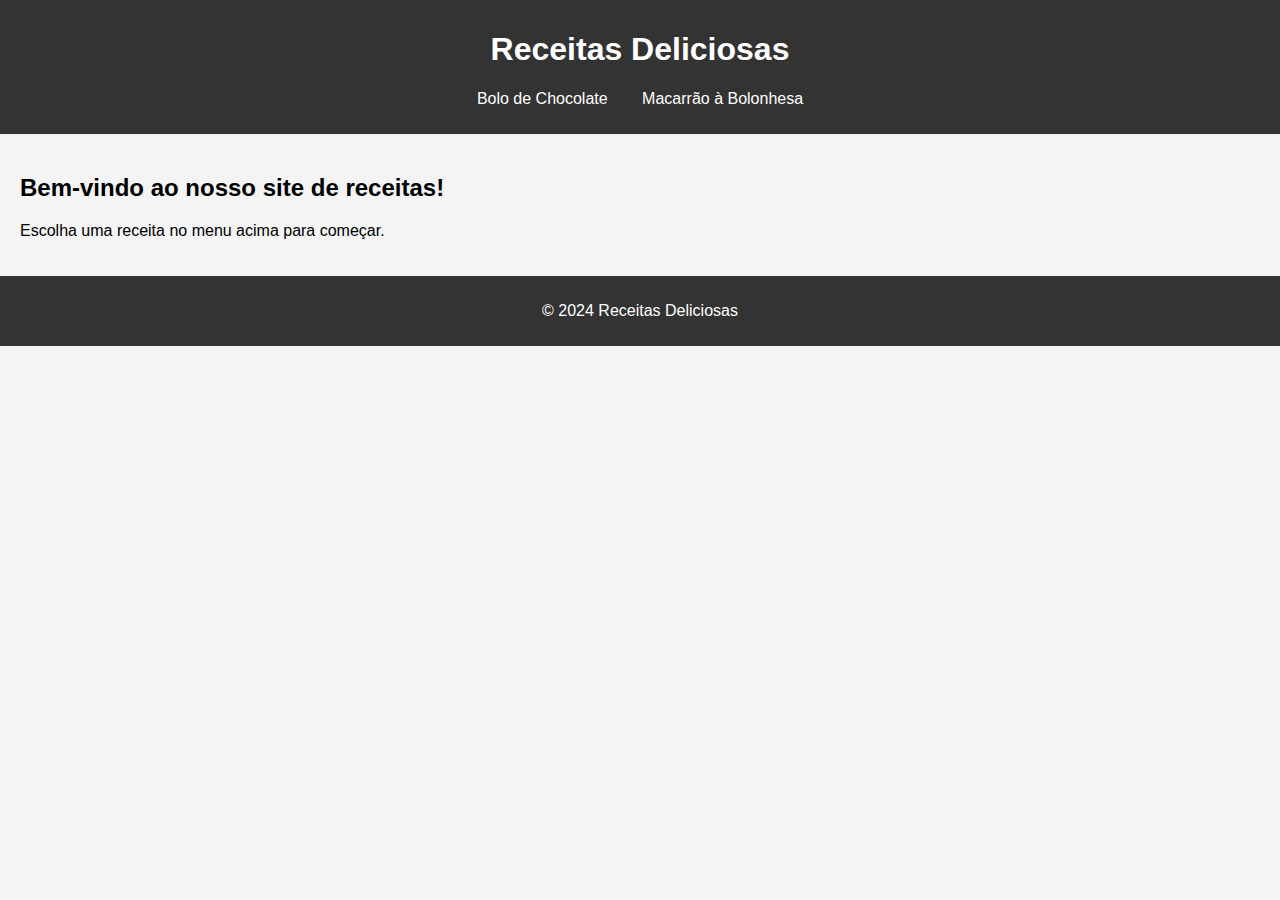
<file: index.html>
<!DOCTYPE html>
<html lang="pt-BR">
<head>
    <meta charset="UTF-8">
    <meta name="viewport" content="width=device-width, initial-scale=1.0">
    <link rel="stylesheet" href="receitas.css">
    <title>Receitas</title>
</head>
<body>
    <header>
        <h1>Receitas Deliciosas</h1>
        <nav>
            <ul>
                <li><a href="receitas/bolo-chocolate.html">Bolo de Chocolate</a></li>
                <li><a href="receitas/macarrao.html">Macarrão à Bolonhesa</a></li>
            </ul>
        </nav>
    </header>
    <main>
        <h2>Bem-vindo ao nosso site de receitas!</h2>
        <p>Escolha uma receita no menu acima para começar.</p>
    </main>
    <footer>
        <p>&copy; 2024 Receitas Deliciosas</p>
    </footer>
</body>
</html>
</file>
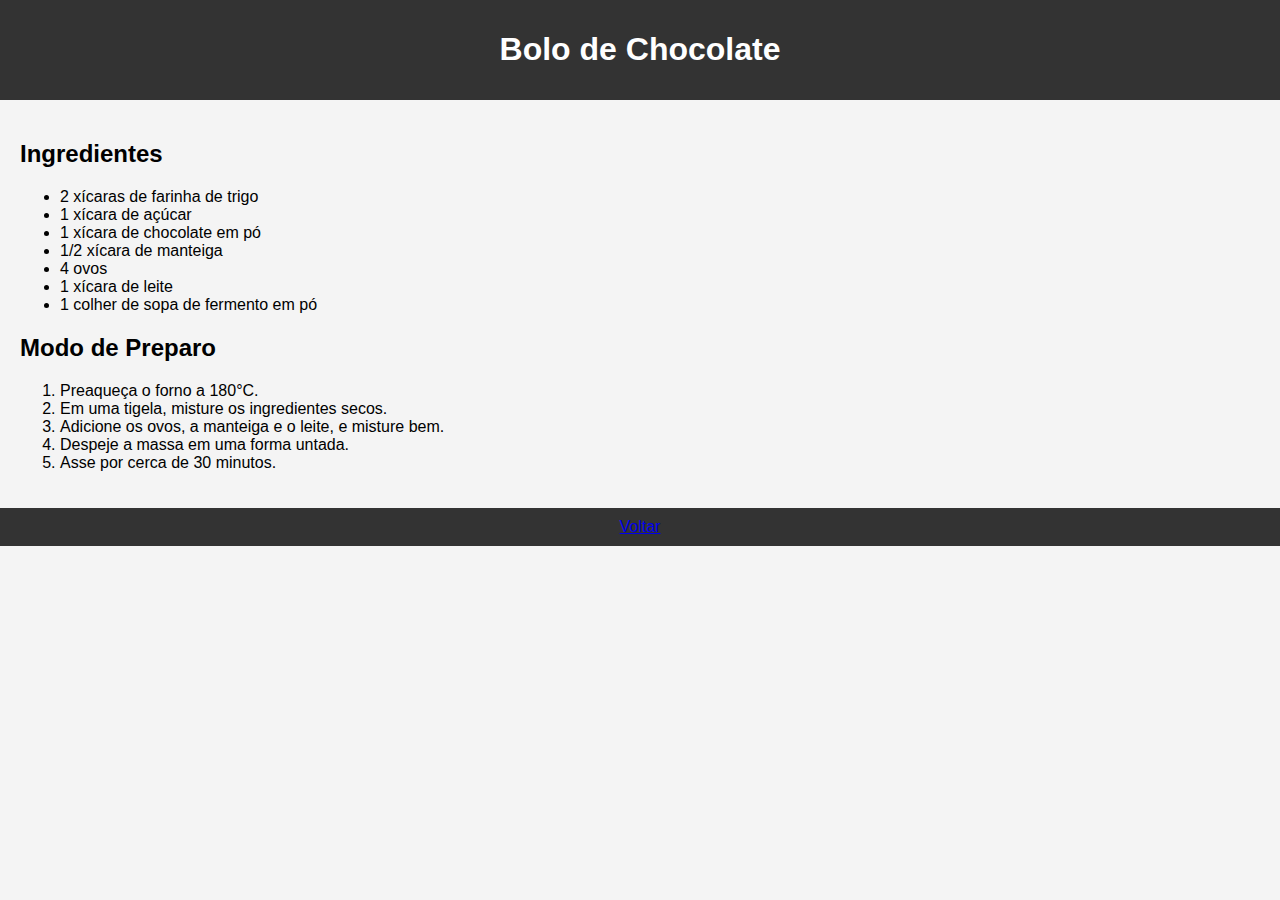
<file: receitas/bolo-chocolate.html>
<!DOCTYPE html>
<html lang="pt-BR">
<head>
    <meta charset="UTF-8">
    <meta name="viewport" content="width=device-width, initial-scale=1.0">
    <link rel="stylesheet" href="../receitas.css">
    <title>Bolo de Chocolate</title>
</head>
<body>
    <header>
        <h1>Bolo de Chocolate</h1>
    </header>
    <main>
        <h2>Ingredientes</h2>
        <ul>
            <li>2 xícaras de farinha de trigo</li>
            <li>1 xícara de açúcar</li>
            <li>1 xícara de chocolate em pó</li>
            <li>1/2 xícara de manteiga</li>
            <li>4 ovos</li>
            <li>1 xícara de leite</li>
            <li>1 colher de sopa de fermento em pó</li>
        </ul>

        <h2>Modo de Preparo</h2>
        <ol>
            <li>Preaqueça o forno a 180°C.</li>
            <li>Em uma tigela, misture os ingredientes secos.</li>
            <li>Adicione os ovos, a manteiga e o leite, e misture bem.</li>
            <li>Despeje a massa em uma forma untada.</li>
            <li>Asse por cerca de 30 minutos.</li>
        </ol>
    </main>
    <footer>
        <a href="../index.html">Voltar</a>
    </footer>
</body>
</html>
</file>
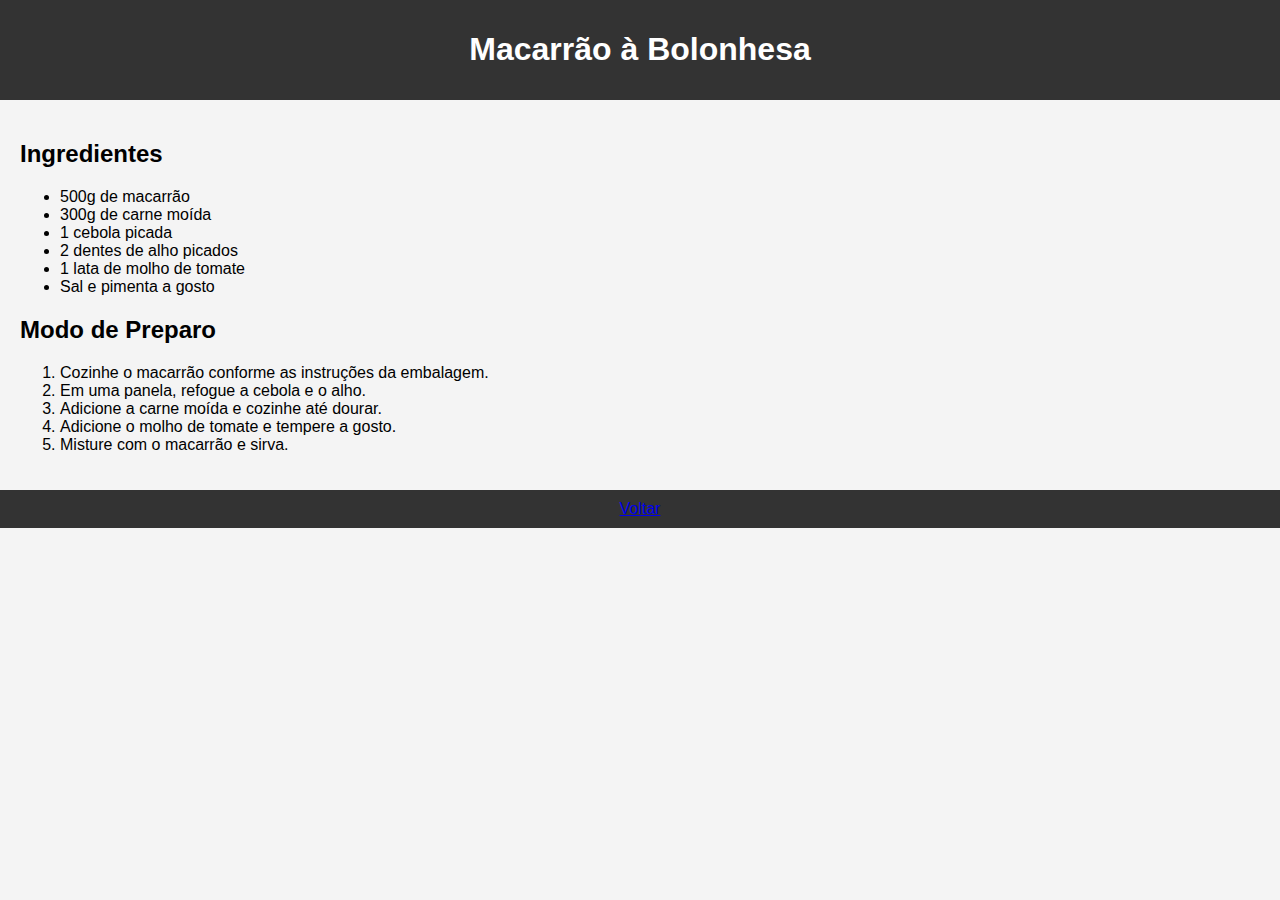
<file: receitas/macarrao.html>
<!DOCTYPE html>
<html lang="pt-BR">
<head>
    <meta charset="UTF-8">
    <meta name="viewport" content="width=device-width, initial-scale=1.0">
    <link rel="stylesheet" href="../receitas.css">
    <title>Macarrão à Bolonhesa</title>
</head>
<body>
    <header>
        <h1>Macarrão à Bolonhesa</h1>
    </header>
    <main>
        <h2>Ingredientes</h2>
        <ul>
            <li>500g de macarrão</li>
            <li>300g de carne moída</li>
            <li>1 cebola picada</li>
            <li>2 dentes de alho picados</li>
            <li>1 lata de molho de tomate</li>
            <li>Sal e pimenta a gosto</li>
        </ul>

        <h2>Modo de Preparo</h2>
        <ol>
            <li>Cozinhe o macarrão conforme as instruções da embalagem.</li>
            <li>Em uma panela, refogue a cebola e o alho.</li>
            <li>Adicione a carne moída e cozinhe até dourar.</li>
            <li>Adicione o molho de tomate e tempere a gosto.</li>
            <li>Misture com o macarrão e sirva.</li>
        </ol>
    </main>
    <footer>
        <a href="../index.html">Voltar</a>
    </footer>
</body>
</html>
</file>
<file: receitas.css>
body {
    font-family: Arial, sans-serif;
    margin: 0;
    padding: 0;
    background-color: #f4f4f4;
}

header {
    background: #333;
    color: #fff;
    padding: 10px 0;
    text-align: center;
}

nav ul {
    list-style: none;
    padding: 0;
}

nav ul li {
    display: inline;
    margin: 0 15px;
}

nav ul li a {
    color: #fff;
    text-decoration: none;
}

main {
    padding: 20px;
}

footer {
    text-align: center;
    padding: 10px 0;
    background: #333;
    color: #fff;
}
</file>
